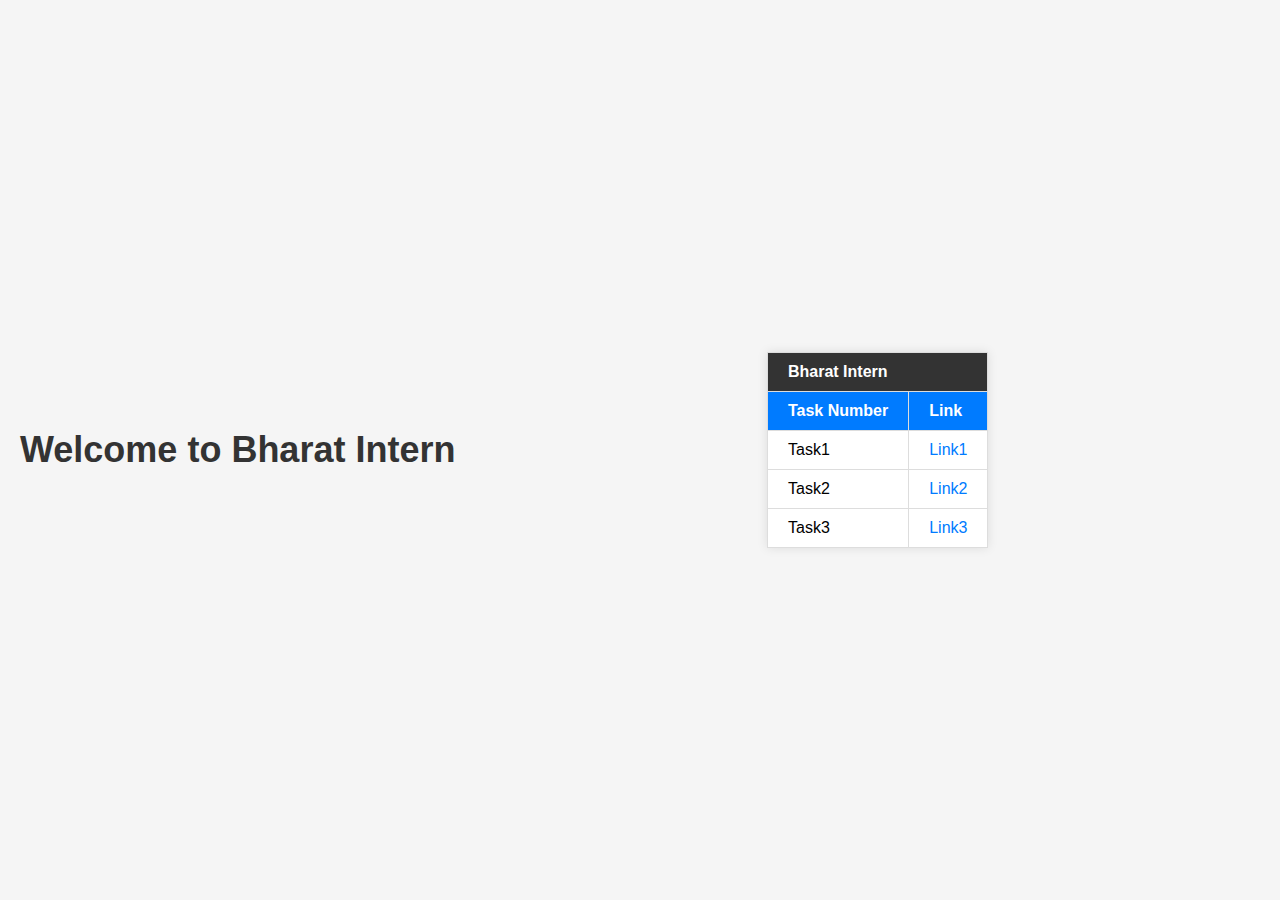
<file: index.html>
<!DOCTYPE html>
<html lang="en">
<head>
<meta charset="UTF-8">
<meta name="viewport" content="width=device-width, initial-scale=1.0">
<title>Index Page</title>
<style>
  body {
    margin: 0;
    padding: 0;
    background-color: #f5f5f5;
    font-family: Arial, sans-serif;
  }

  h1 {
    text-align: center;
    color: #333;
    padding: 20px;
    font-size: 36px;
  }

  table {
    margin: 0 auto;
    background-color: #fff;
    border-collapse: collapse;
    box-shadow: 0 0 10px rgba(0, 0, 0, 0.1);
  }

  th {
    background-color: #007bff;
    color: white;
    padding: 10px 20px;
    text-align: center;
  }

  th[colspan="2"] {
    background-color: #333;
  }

  th, td {
    border: 1px solid #ddd;
    padding: 10px 20px;
    text-align: left;
  }

  a {
    text-decoration: none;
    color: #007bff;
    transition: color 0.3s;
  }

  a:hover {
    color: #0056b3;
  }

  center {
    display: flex;
    justify-content: center;
    align-items: center;
    height: 100vh;
  }
</style>
</head>
<body>
<center>
<h1>Welcome to Bharat Intern</h1>
<table border="1">
<tr>
<th colspan="2">Bharat Intern</th>
</tr>
<tr>
<th>Task Number</th>
<th>Link</th>
</tr>
<tr>
<td>Task1</td>
<td><a href="./Content-Management/content.html">Link1</a></td>
</tr>
<tr>
<td>Task2</td>
<td><a href="./Project-Management/index.html">Link2</a></td>
</tr>
<tr>
<td>Task3</td>
<td><a href="./Video-Conferencing/index.html">Link3</a></td>
</tr>
</table>
</center>
</body>
</html>
</file>
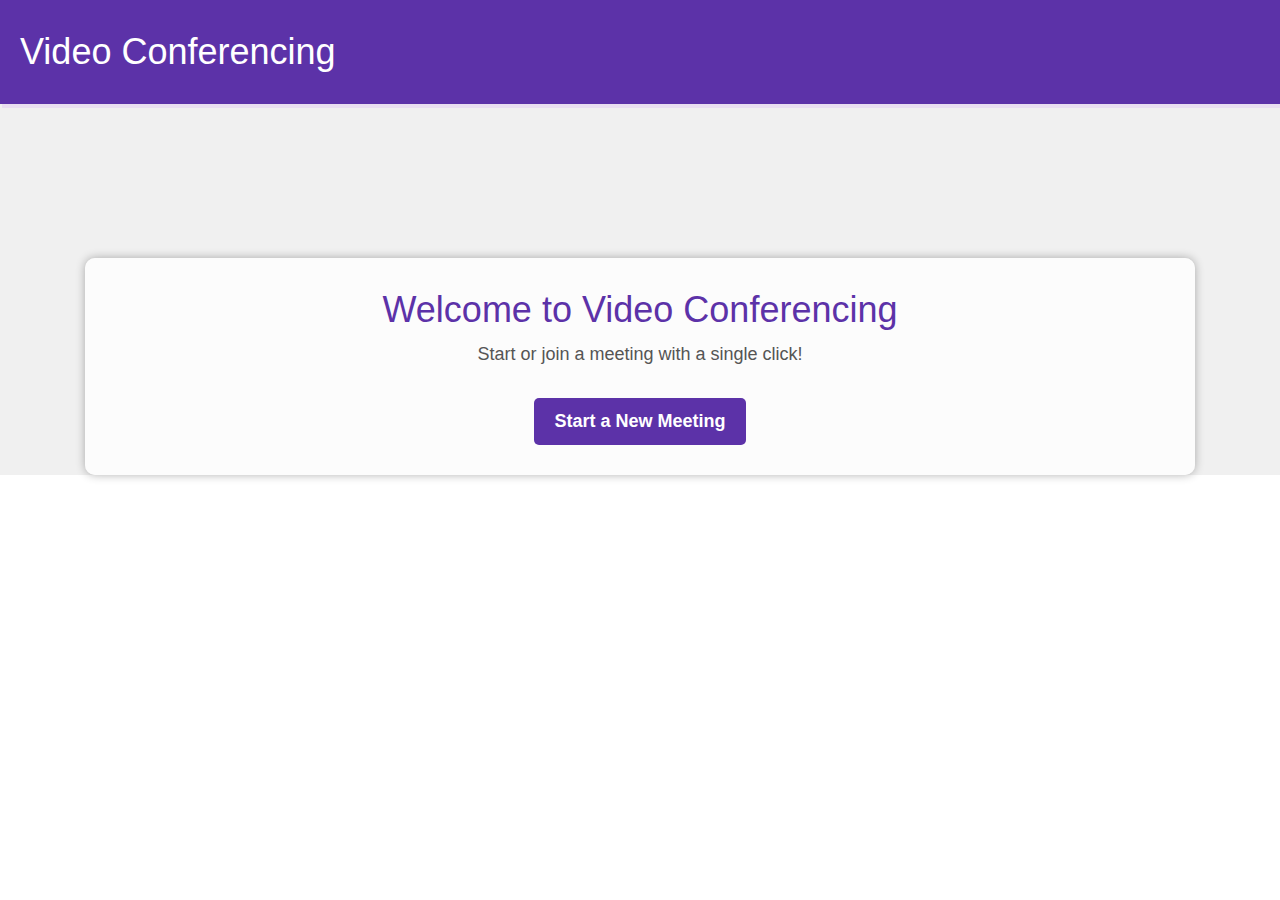
<file: Video-Conferencing/index.html>
<!DOCTYPE html>
<html lang="en">
<head>
    <meta charset="utf-8">
    <meta name="viewport" content="width=device-width, initial-scale=1, shrink-to-fit=no">
    <link rel="stylesheet" href="https://maxcdn.bootstrapcdn.com/bootstrap/4.0.0/css/bootstrap.min.css">
    <link rel="preconnect" href="https://fonts.gstatic.com">
    <link href="https://fonts.googleapis.com/css2?family=Lobster+Two&display=swap" rel="stylesheet">
    <link rel="stylesheet" type="text/css" href="style.css">
    <title>Join a Meeting</title>
</head>
<body>
<div class="thebody text-center">
    <nav class="navbar navbar-dark" style="background-color: #5c32a8; box-shadow: 2px 4px rgba(226, 203, 242, 0.5)">
        <span class="navbar-brand" style="font-size: 36px; color: rgb(255, 255, 255); font-family: 'Algerian','Gill Sans', 'Gill Sans MT', Calibri, 'Trebuchet MS', sans-serif;">Video Conferencing</span>
    </nav>

    <div class="container align-items-center" style="margin-top: 12%;">
        <div class="transbox text-center">
            <h1>Welcome to Video Conferencing</h1>
            <p>Start or join a meeting with a single click!</p>
            <button id="start" class="btn btn-light btn-lg" type="button"><b>Start a New Meeting</b></button>
        </div>
    </div>
    <div id="jitsi-container" class="container align-items-center"></div>
</div>

<script src='https://meet.jit.si/external_api.js'></script>

<script>
    var button = document.querySelector('#start');
    var container = document.querySelector('#jitsi-container');
    var api = null;

    button.addEventListener('click', () => {
        var possible = 'ABCDEFGHIJKLMNOPQRSTUVWXYZabcdefghijklmnopqrstuvwxyz0123456789';
        var stringLength = 30;

        function pickRandom() {
            return possible[Math.floor(Math.random() * possible.length)];
        }

        var randomString = Array.apply(null, Array(stringLength)).map(pickRandom).join('');

        var domain = "meet.jit.si";
        var options = {
            "roomName": randomString,
            "parentNode": container,
            "width": 600,
            "height": 600,
        };
        api = new JitsiMeetExternalAPI(domain, options);
    });
</script>

<script src="https://code.jquery.com/jquery-3.2.1.slim.min.js" integrity="sha384-KJ3o2DKtIkvYIK3UENzmM7KCkRr/rE9/Qpg6aAZGJwFDMVNA/GpGFF93hXpG5KkN" crossorigin="anonymous"></script>
<script src="https://cdnjs.cloudflare.com/ajax/libs/popper.js/1.12.9/umd/popper.min.js" integrity="sha384-ApNbgh9B+Y1QKtv3Rn7W3mgPxhU9K/ScQsAP7hUibX39j7fakFPskvXusvfa0b4Q" crossorigin="anonymous"></script>
<script src="https://maxcdn.bootstrapcdn.com/bootstrap/4.0.0/js/bootstrap.min.js" integrity="sha384-JZR6Spejh4U02d8jOt6vLEHfe/JQGiRRSQQxSfFWpi1MquVdAyjUar5+76PVCmYl" crossorigin="anonymous"></script>
</body>
</html>
</file>
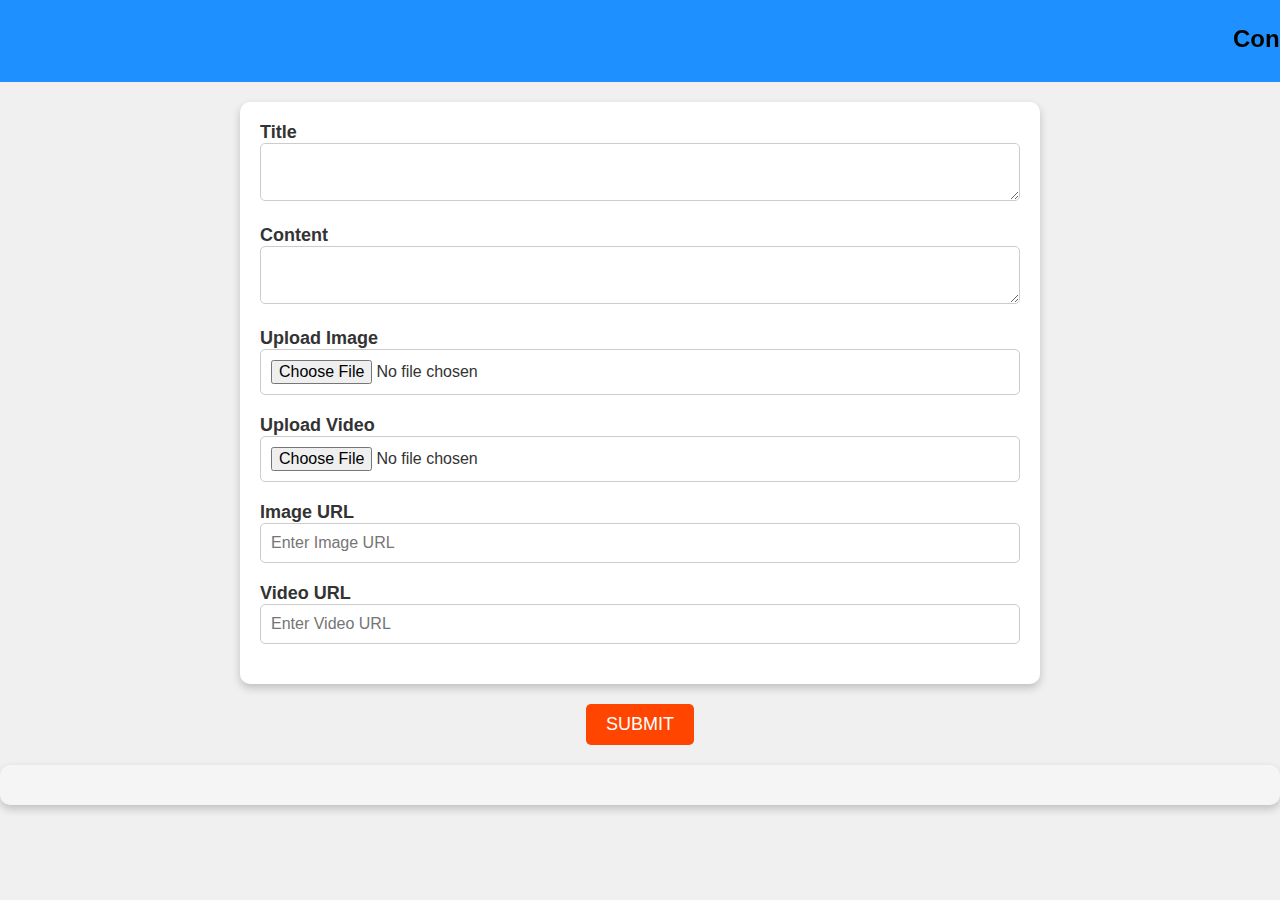
<file: Content-Management/content.html>
<!DOCTYPE html>
<html>

<head>
  <title>Content Management</title>
  <link rel="stylesheet" type="text/css" href="style.css" media="screen" />
  <script src="script.js"></script>
</head>

<body>
  <h1><marquee>Content Management Tool</marquee></h1>
  <div class="card">
    <div class="input-section">
      <b><label class="label-section" for="title">Title</label></b>
      <textarea class="div-section" cols="100" id="title"></textarea>
    </div>
    
    <div class="input-section">
      <b><label class="label-section" for="content">Content</label></b>
      <textarea class="div-section" cols="100" id="content"></textarea>
    </div>

    <div class="input-section">
      <b><label class="label-section" for="image">Upload Image</label></b>
      <input type="file" id="image" accept="image/*">
    </div>

    <div class="input-section">
      <b><label class="label-section" for="video">Upload Video</label></b>
      <input type="file" id="video" accept="video/*">
    </div>

    <div class="input-section">
      <b><label class="label-section" for="imageLink">Image URL</label></b>
      <input type="text" id="imageLink" placeholder="Enter Image URL">
    </div>

    <div class="input-section">
      <b><label class="label-section" for="videoLink">Video URL</label></b>
      <input type="text" id="videoLink" placeholder="Enter Video URL">
    </div>
  </div>
  <div class="button-section">
    <button onclick="submitForm()">Submit</button>
  </div>

  <div class="data-container">
    <div class="data-section" id="dataSection">
    </div>
  </div>
</body>

</html>
</file>
<file: Video-Conferencing/style.css>
/* Add your custom CSS styles here */
.thebody {
	background-color: #f0f0f0;
  }
  
  .navbar {
	text-align: center;
	padding: 20px;
  }
  
  .transbox {
	background-color: rgba(255, 255, 255, 0.8);
	padding: 30px;
	border-radius: 10px;
	box-shadow: 0px 0px 10px rgba(0, 0, 0, 0.3);
  }
  
  h1 {
	font-size: 36px;
	color: #5c32a8;
	margin-bottom: 10px;
  }
  
  p {
	font-size: 18px;
	color: #555;
	margin-bottom: 30px;
  }
  
  .btn {
	background-color: #5c32a8;
	color: #fff;
	border: none;
	border-radius: 5px;
	padding: 10px 20px;
	font-size: 18px;
  }
  
  .btn:hover {
	background-color: #461e7b;
  }
</file>
<file: Content-Management/style.css>
/* Reset some default styles */
* {
    margin: 0;
    padding: 0;
    box-sizing: border-box;
  }
  
  /* Set background color and font family for the entire page */
  body {
    background-color: #f0f0f0;
    font-family: 'Arial', sans-serif;
    font-size: 16px;
    color: #333;
  }
  
  /* Style the header with a colorful background and centered text */
  h1 {
    background-color: #1e90ff;
    color: #fff;
    text-align: center;
    padding: 20px 0;
    font-family: 'Helvetica Neue', sans-serif;
    font-size: 36px;
  }
  
  /* Style the marquee text */
  marquee {
    font-size: 24px;
    color: #000000;
  }
  
  /* Center the card container */
  .card {
    width: 80%;
    max-width: 800px;
    margin: 20px auto;
    background-color: #fff;
    padding: 20px;
    box-shadow: 0 4px 8px rgba(0, 0, 0, 0.2);
    border-radius: 10px;
  }
  
  /* Style the input sections */
  .input-section {
    margin-bottom: 20px;
  }
  
  .label-section {
    font-weight: bold;
    margin-bottom: 5px;
    font-size: 18px;
  }
  
  .div-section, input[type="text"], input[type="file"] {
    width: 100%;
    padding: 10px;
    border: 1px solid #ccc;
    border-radius: 5px;
    font-family: 'Arial', sans-serif;
    font-size: 16px;
  }
  
  /* Style the Submit button with a different color */
  .button-section {
    text-align: center;
  }
  
  button {
    background-color: #ff4500;
    color: #fff;
    padding: 10px 20px;
    border: none;
    border-radius: 5px;
    cursor: pointer;
    font-family: 'Helvetica Neue', sans-serif;
    font-size: 18px;
    text-transform: uppercase;
    transition: background-color 0.3s ease;
  }
  
  button:hover {
    background-color: #ff6347;
  }
  
  /* Style the data container with a colorful background */
  .data-container {
    margin-top: 20px;
    background-color: #f5f5f5;
    padding: 20px;
    box-shadow: 0 4px 8px rgba(0, 0, 0, 0.2);
    border-radius: 10px;
  }
  
  /* Style the data section */
  .data-section {
    /* Add styles for displaying data here */
  }
  
  /* Style the image and video previews */
  .card-body-image img,
  .card-body-video video {
    max-width: 100%;
    height: auto;
    margin-top: 10px;
  }
</file>
